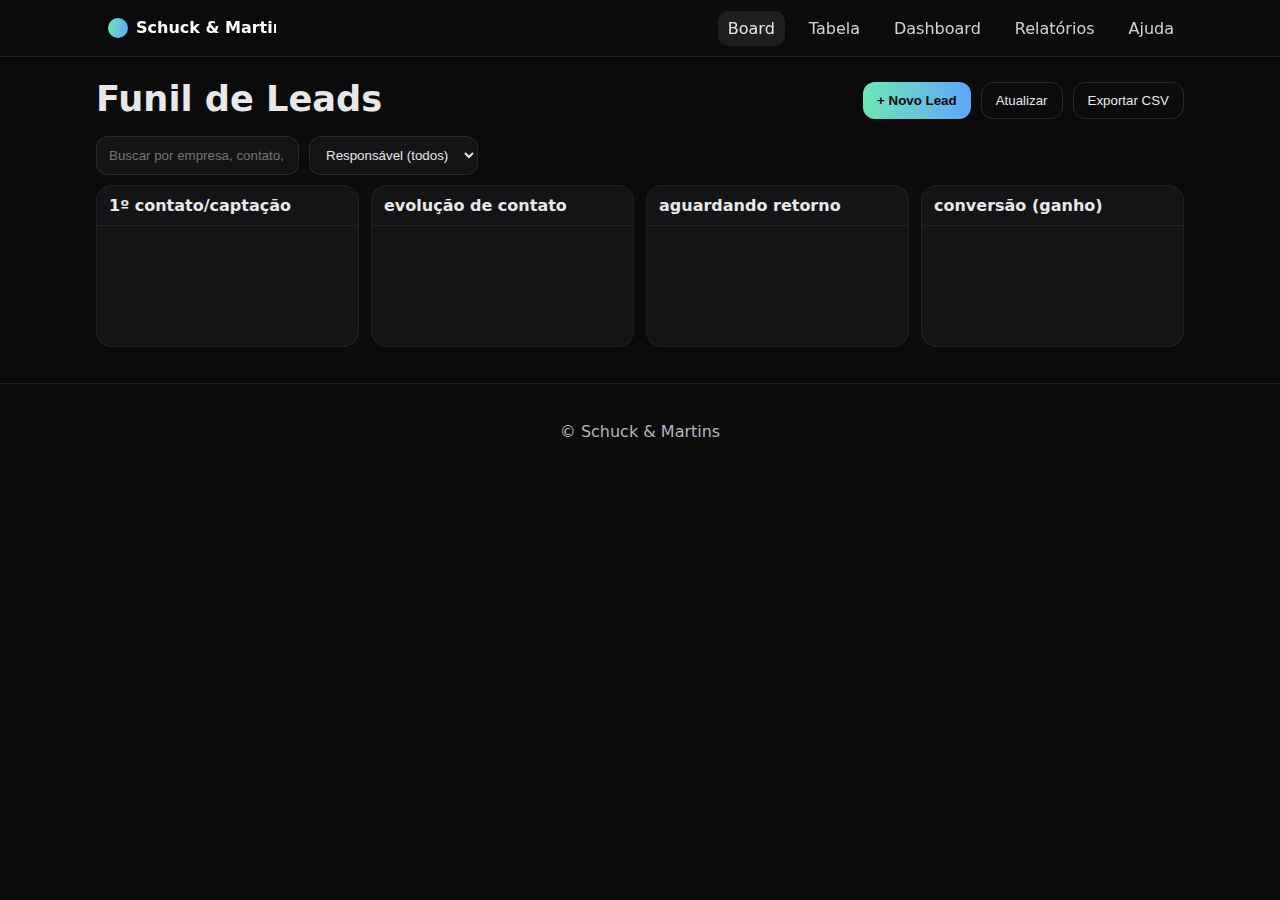
<file: index.html>
<!doctype html>
<html lang="pt-BR">
<head>
  <meta charset="utf-8">
  <meta name="viewport" content="width=device-width, initial-scale=1">
  <title>Schuck &amp; Martins • Board</title>
  <meta name="description" content="Board Kanban de leads com 4 status — mobile-first.">
  <link rel="icon" href="assets/favicon.svg">
  <link rel="stylesheet" href="styles.css">
</head>
<body>
  <header class="header">
    <div class="container head-inner">
      <a class="brand" href="index.html" aria-label="Schuck &amp; Martins">
  <svg width="180" height="44" viewBox="0 0 180 44" role="img" aria-label="Schuck &amp; Martins" xmlns="http://www.w3.org/2000/svg">
    <defs>
      <linearGradient id="smGrad" x1="0%" y1="0%" x2="100%" y2="0%">
        <stop offset="0%" stop-color="#6ee7b7"/>
        <stop offset="100%" stop-color="#60a5fa"/>
      </linearGradient>
    </defs>
    <circle cx="22" cy="22" r="10" fill="url(#smGrad)"/>
    <text x="40" y="27" font-family="Inter, system-ui, -apple-system, Segoe UI, Roboto, Arial, sans-serif"
          font-size="16" font-weight="700" fill="#ffffff">Schuck &amp; Martins</text>
  </svg>
</a>
      <button class="nav-toggle" aria-expanded="false" aria-controls="nav" aria-label="Abrir menu">☰</button>
      <nav id="nav" class="nav" hidden>
        <a class="active" href="index.html">Board</a>
        <a href="leads.html">Tabela</a>
        <a href="dashboard.html">Dashboard</a>
        <a href="reports.html">Relatórios</a>
        <a href="README.html">Ajuda</a>
      </nav>
    </div>
  </header>

  <main class="container">
    <section class="section">
      <div class="board-head">
        <h1>Funil de Leads</h1>
        <div class="actions">
          <button id="addLeadBtn" class="btn primary">+ Novo Lead</button>
          <button id="refreshBtn" class="btn">Atualizar</button>
          <button id="exportBtn" class="btn">Exportar CSV</button>
        </div>
      </div>

      <div id="filters" class="filters">
        <input id="searchInput" placeholder="Buscar por empresa, contato, email...">
        <select id="ownerFilter"><option value="">Responsável (todos)</option></select>
      </div>

      <div id="board" class="board">
        <div class="column" data-status="1º contato/captação">
          <div class="col-head">1º contato/captação</div>
          <div class="col-body" data-dropzone></div>
        </div>
        <div class="column" data-status="evolução de contato">
          <div class="col-head">evolução de contato</div>
          <div class="col-body" data-dropzone></div>
        </div>
        <div class="column" data-status="aguardando retorno">
          <div class="col-head">aguardando retorno</div>
          <div class="col-body" data-dropzone></div>
        </div>
        <div class="column" data-status="conversão (ganho)">
          <div class="col-head">conversão (ganho)</div>
          <div class="col-body" data-dropzone></div>
        </div>
      </div>
    </section>
  </main>

  <!-- Modal -->
  <dialog id="leadModal">
    <form method="dialog" id="leadForm" class="form">
      <h2 id="modalTitle">Novo Lead</h2>
      <input type="hidden" name="id" id="id">
      <div class="grid">
        <label>Status
          <select name="status" id="status" required>
            <option value="1º contato/captação">1º contato/captação</option>
            <option value="evolução de contato">evolução de contato</option>
            <option value="aguardando retorno">aguardando retorno</option>
            <option value="conversão (ganho)">conversão (ganho)</option>
          </select>
        </label>
        <label>Empresa/Cliente<input name="empresa" id="empresa" required></label>
        <label>Contato (nome)<input name="contato" id="contato"></label>
        <label>Telefone<input name="telefone" id="telefone"></label>
        <label>Email<input type="email" name="email" id="email"></label>
        <label>Origem do lead<input name="origem" id="origem"></label>
        <label>Data do 1º contato<input type="date" name="data_primeiro_contato" id="data_primeiro_contato"></label>
        <label>Data última interação<input type="date" name="data_ultima_interacao" id="data_ultima_interacao"></label>
        <label>Próxima ação (data)<input type="date" name="proxima_acao" id="proxima_acao"></label>
        <label>Responsável<input name="responsavel" id="responsavel"></label>
        <label>Valor estimado<input type="number" step="0.01" name="valor_estimado" id="valor_estimado"></label>
        <label class="textarea">Observações<textarea name="observacoes" id="observacoes" rows="3"></textarea></label>
      </div>
      <div class="modal-actions">
        <button class="btn primary" value="save">Salvar</button>
        <button class="btn" value="cancel">Cancelar</button>
      </div>
      <p id="modalMsg" class="note"></p>
    </form>
  </dialog>

  <footer class="footer">
    <div class="container"><p>© <span id=\"year\"></span> Schuck &amp; Martins</p></div>
  </footer>

  <script src="config.js"></script>
  <script src="utils.js"></script>
  <script src="api.js"></script>
  <script src="board.js"></script>
  <script src="main.js"></script>
</body>
</html>
</file>
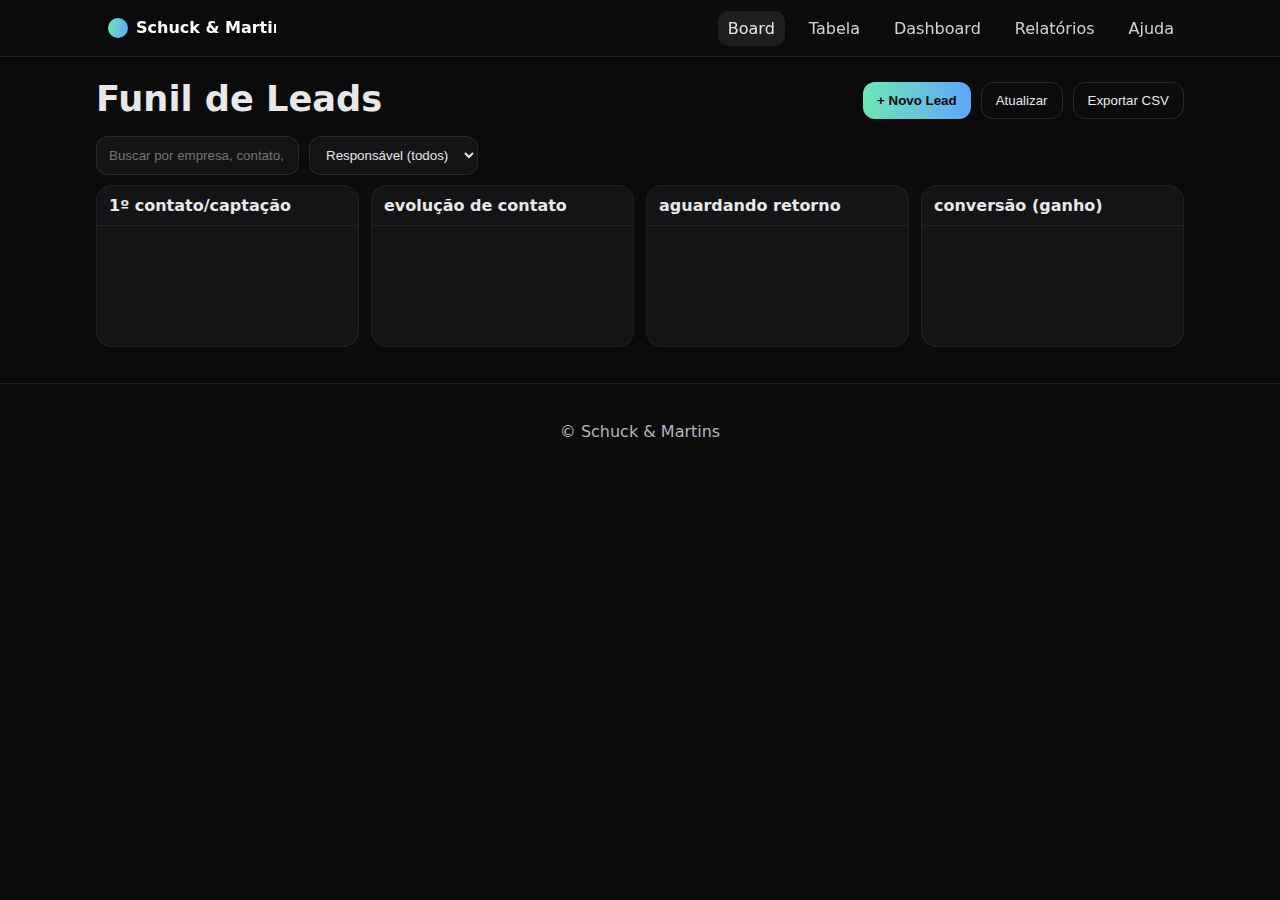
<file: leadsite-schuck-dark-inline/index.html>
<!doctype html>
<html lang="pt-BR">
<head>
  <meta charset="utf-8">
  <meta name="viewport" content="width=device-width, initial-scale=1">
  <title>Schuck &amp; Martins • Board</title>
  <meta name="description" content="Board Kanban de leads com 4 status — mobile-first.">
  <link rel="icon" href="assets/favicon.svg">
  <link rel="stylesheet" href="styles.css">
</head>
<body>
  <header class="header">
    <div class="container head-inner">
      <a class="brand" href="index.html" aria-label="Schuck &amp; Martins">
  <svg width="180" height="44" viewBox="0 0 180 44" role="img" aria-label="Schuck &amp; Martins" xmlns="http://www.w3.org/2000/svg">
    <defs>
      <linearGradient id="smGrad" x1="0%" y1="0%" x2="100%" y2="0%">
        <stop offset="0%" stop-color="#6ee7b7"/>
        <stop offset="100%" stop-color="#60a5fa"/>
      </linearGradient>
    </defs>
    <circle cx="22" cy="22" r="10" fill="url(#smGrad)"/>
    <text x="40" y="27" font-family="Inter, system-ui, -apple-system, Segoe UI, Roboto, Arial, sans-serif"
          font-size="16" font-weight="700" fill="#ffffff">Schuck &amp; Martins</text>
  </svg>
</a>
      <button class="nav-toggle" aria-expanded="false" aria-controls="nav" aria-label="Abrir menu">☰</button>
      <nav id="nav" class="nav" hidden>
        <a class="active" href="index.html">Board</a>
        <a href="leads.html">Tabela</a>
        <a href="dashboard.html">Dashboard</a>
        <a href="reports.html">Relatórios</a>
        <a href="README.html">Ajuda</a>
      </nav>
    </div>
  </header>

  <main class="container">
    <section class="section">
      <div class="board-head">
        <h1>Funil de Leads</h1>
        <div class="actions">
          <button id="addLeadBtn" class="btn primary">+ Novo Lead</button>
          <button id="refreshBtn" class="btn">Atualizar</button>
          <button id="exportBtn" class="btn">Exportar CSV</button>
        </div>
      </div>

      <div id="filters" class="filters">
        <input id="searchInput" placeholder="Buscar por empresa, contato, email...">
        <select id="ownerFilter"><option value="">Responsável (todos)</option></select>
      </div>

      <div id="board" class="board">
        <div class="column" data-status="1º contato/captação">
          <div class="col-head">1º contato/captação</div>
          <div class="col-body" data-dropzone></div>
        </div>
        <div class="column" data-status="evolução de contato">
          <div class="col-head">evolução de contato</div>
          <div class="col-body" data-dropzone></div>
        </div>
        <div class="column" data-status="aguardando retorno">
          <div class="col-head">aguardando retorno</div>
          <div class="col-body" data-dropzone></div>
        </div>
        <div class="column" data-status="conversão (ganho)">
          <div class="col-head">conversão (ganho)</div>
          <div class="col-body" data-dropzone></div>
        </div>
      </div>
    </section>
  </main>

  <!-- Modal -->
  <dialog id="leadModal">
    <form method="dialog" id="leadForm" class="form">
      <h2 id="modalTitle">Novo Lead</h2>
      <input type="hidden" name="id" id="id">
      <div class="grid">
        <label>Status
          <select name="status" id="status" required>
            <option value="1º contato/captação">1º contato/captação</option>
            <option value="evolução de contato">evolução de contato</option>
            <option value="aguardando retorno">aguardando retorno</option>
            <option value="conversão (ganho)">conversão (ganho)</option>
          </select>
        </label>
        <label>Empresa/Cliente<input name="empresa" id="empresa" required></label>
        <label>Contato (nome)<input name="contato" id="contato"></label>
        <label>Telefone<input name="telefone" id="telefone"></label>
        <label>Email<input type="email" name="email" id="email"></label>
        <label>Origem do lead<input name="origem" id="origem"></label>
        <label>Data do 1º contato<input type="date" name="data_primeiro_contato" id="data_primeiro_contato"></label>
        <label>Data última interação<input type="date" name="data_ultima_interacao" id="data_ultima_interacao"></label>
        <label>Próxima ação (data)<input type="date" name="proxima_acao" id="proxima_acao"></label>
        <label>Responsável<input name="responsavel" id="responsavel"></label>
        <label>Valor estimado<input type="number" step="0.01" name="valor_estimado" id="valor_estimado"></label>
        <label class="textarea">Observações<textarea name="observacoes" id="observacoes" rows="3"></textarea></label>
      </div>
      <div class="modal-actions">
        <button class="btn primary" value="save">Salvar</button>
        <button class="btn" value="cancel">Cancelar</button>
      </div>
      <p id="modalMsg" class="note"></p>
    </form>
  </dialog>

  <footer class="footer">
    <div class="container"><p>© <span id=\"year\"></span> Schuck &amp; Martins</p></div>
  </footer>

  <script src="config.example.js"></script>
  <script src="utils.js"></script>
  <script src="api.js"></script>
  <script src="board.js"></script>
  <script src="main.js"></script>
</body>
</html>
</file>
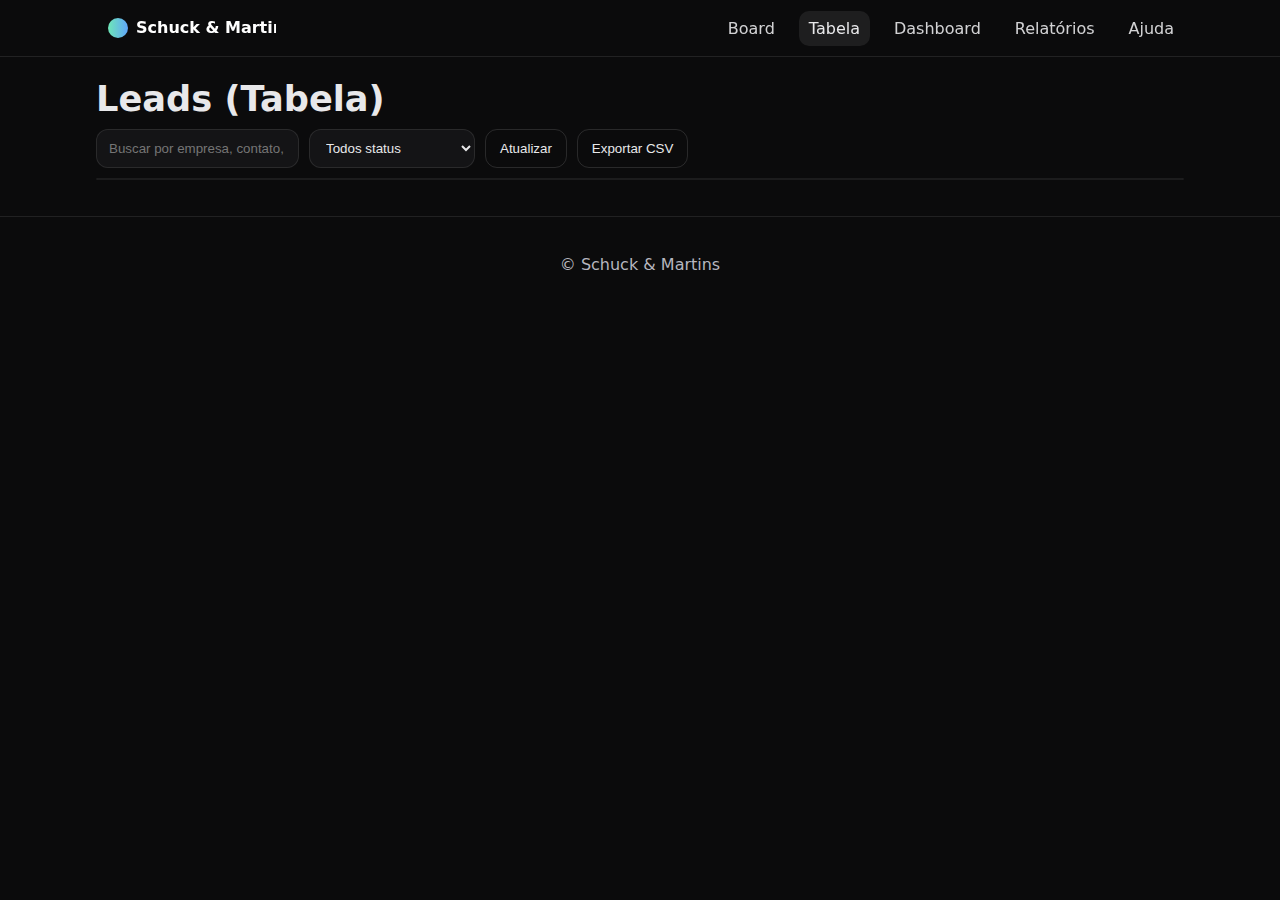
<file: leads.html>
<!doctype html>
<html lang="pt-BR">
<head>
  <meta charset="utf-8">
  <meta name="viewport" content="width=device-width, initial-scale=1">
  <title>Schuck &amp; Martins • Tabela</title>
  <link rel="icon" href="assets/favicon.svg">
  <link rel="stylesheet" href="styles.css">
</head>
<body>
  <header class="header">
    <div class="container head-inner">
      <a class="brand" href="index.html" aria-label="Schuck &amp; Martins">
  <svg width="180" height="44" viewBox="0 0 180 44" role="img" aria-label="Schuck &amp; Martins" xmlns="http://www.w3.org/2000/svg">
    <defs>
      <linearGradient id="smGrad" x1="0%" y1="0%" x2="100%" y2="0%">
        <stop offset="0%" stop-color="#6ee7b7"/>
        <stop offset="100%" stop-color="#60a5fa"/>
      </linearGradient>
    </defs>
    <circle cx="22" cy="22" r="10" fill="url(#smGrad)"/>
    <text x="40" y="27" font-family="Inter, system-ui, -apple-system, Segoe UI, Roboto, Arial, sans-serif"
          font-size="16" font-weight="700" fill="#ffffff">Schuck &amp; Martins</text>
  </svg>
</a>
      <button class="nav-toggle" aria-expanded="false" aria-controls="nav" aria-label="Abrir menu">☰</button>
      <nav id="nav" class="nav" hidden>
        <a href="index.html">Board</a>
        <a class="active" href="leads.html">Tabela</a>
        <a href="dashboard.html">Dashboard</a>
        <a href="reports.html">Relatórios</a>
        <a href="README.html">Ajuda</a>
      </nav>
    </div>
  </header>

  <main class="container">
    <section class="section">
      <h1>Leads (Tabela)</h1>
      <div class="filters">
        <input id="searchInput" placeholder="Buscar por empresa, contato, email...">
        <select id="statusFilter">
          <option value="">Todos status</option>
          <option>1º contato/captação</option>
          <option>evolução de contato</option>
          <option>aguardando retorno</option>
          <option>conversão (ganho)</option>
        </select>
        <button id="refreshBtn" class="btn">Atualizar</button>
        <button id="exportBtn" class="btn">Exportar CSV</button>
      </div>
      <div class="table-wrap">
        <table id="leadsTable" class="table">
          <thead></thead>
          <tbody></tbody>
        </table>
      </div>
    </section>
  </main>

  <footer class="footer">
    <div class="container"><p>© <span id=\"year\"></span> Schuck &amp; Martins</p></div>
  </footer>

  <script src="config.js"></script>
  <script src="utils.js"></script>
  <script src="api.js"></script>
  <script src="table.js"></script>
  <script src="main.js"></script>
</body>
</html>
</file>
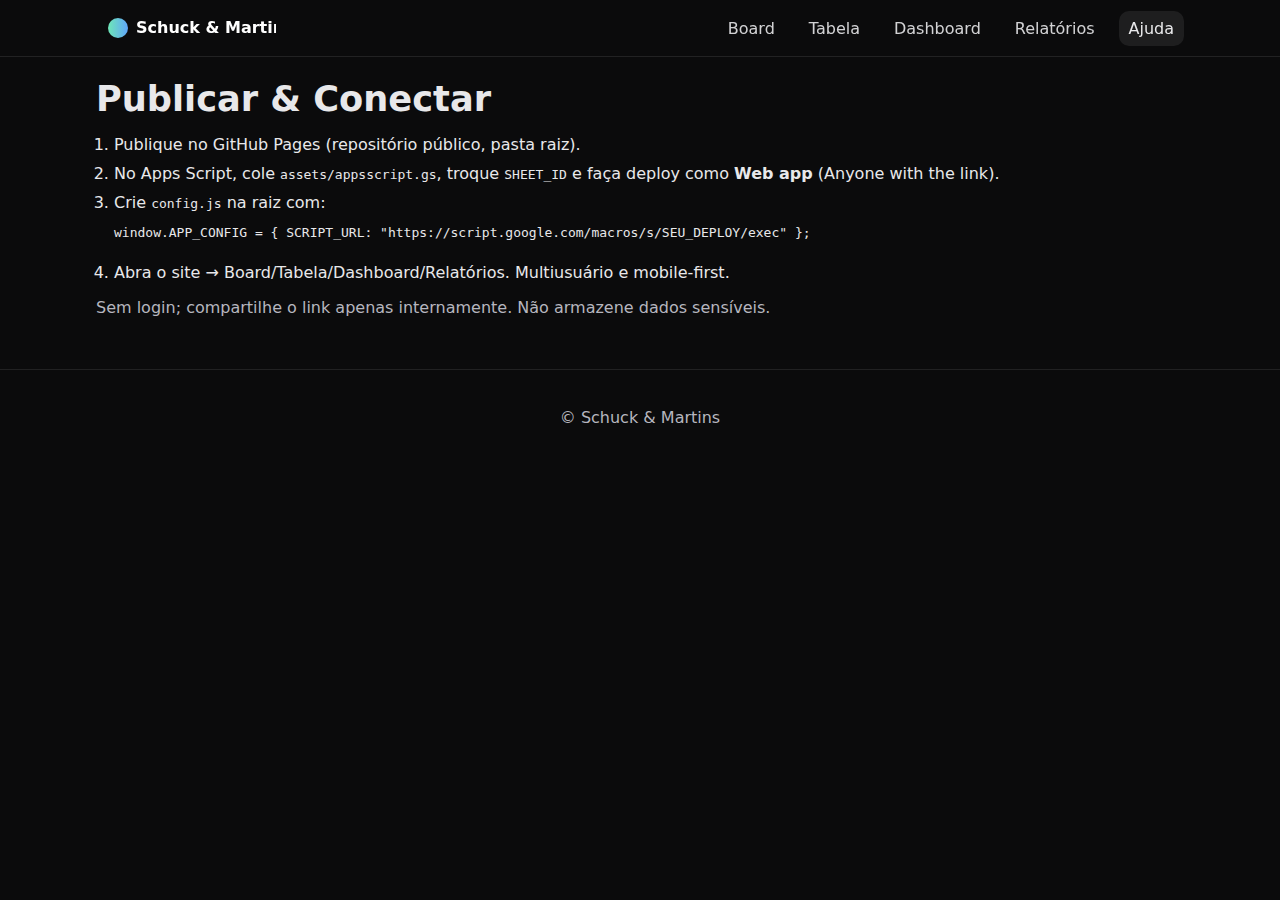
<file: README.html>
<!doctype html>
<html lang="pt-BR">
<head>
  <meta charset="utf-8">
  <meta name="viewport" content="width=device-width, initial-scale=1">
  <title>Ajuda</title>
  <link rel="stylesheet" href="styles.css">
</head>
<body>
  <header class="header">
    <div class="container head-inner">
      <a class="brand" href="index.html" aria-label="Schuck &amp; Martins">
  <svg width="180" height="44" viewBox="0 0 180 44" role="img" aria-label="Schuck &amp; Martins" xmlns="http://www.w3.org/2000/svg">
    <defs>
      <linearGradient id="smGrad" x1="0%" y1="0%" x2="100%" y2="0%">
        <stop offset="0%" stop-color="#6ee7b7"/>
        <stop offset="100%" stop-color="#60a5fa"/>
      </linearGradient>
    </defs>
    <circle cx="22" cy="22" r="10" fill="url(#smGrad)"/>
    <text x="40" y="27" font-family="Inter, system-ui, -apple-system, Segoe UI, Roboto, Arial, sans-serif"
          font-size="16" font-weight="700" fill="#ffffff">Schuck &amp; Martins</text>
  </svg>
</a>
      <button class="nav-toggle" aria-expanded="false" aria-controls="nav" aria-label="Abrir menu">☰</button>
      <nav id="nav" class="nav" hidden>
        <a href="index.html">Board</a>
        <a href="leads.html">Tabela</a>
        <a href="dashboard.html">Dashboard</a>
        <a href="reports.html">Relatórios</a>
        <a class="active" href="README.html">Ajuda</a>
      </nav>
    </div>
  </header>
  <main class="container">
    <section class="section">
      <h1>Publicar & Conectar</h1>
      <ol class="steps" style="display:grid;gap:10px;padding-left:18px">
        <li>Publique no GitHub Pages (repositório público, pasta raiz).</li>
        <li>No Apps Script, cole <code>assets/appsscript.gs</code>, troque <code>SHEET_ID</code> e faça deploy como <strong>Web app</strong> (Anyone with the link).</li>
        <li>Crie <code>config.js</code> na raiz com:
<pre><code>window.APP_CONFIG = { SCRIPT_URL: "https://script.google.com/macros/s/SEU_DEPLOY/exec" };</code></pre></li>
        <li>Abra o site → Board/Tabela/Dashboard/Relatórios. Multiusuário e mobile-first.</li>
      </ol>
      <p class="note">Sem login; compartilhe o link apenas internamente. Não armazene dados sensíveis.</p>
    </section>
  </main>
  <footer class="footer">
    <div class="container"><p>© <span id=\"year\"></span> Schuck &amp; Martins</p></div>
  </footer>
  <script src="main.js"></script>
</body>
</html>
</file>
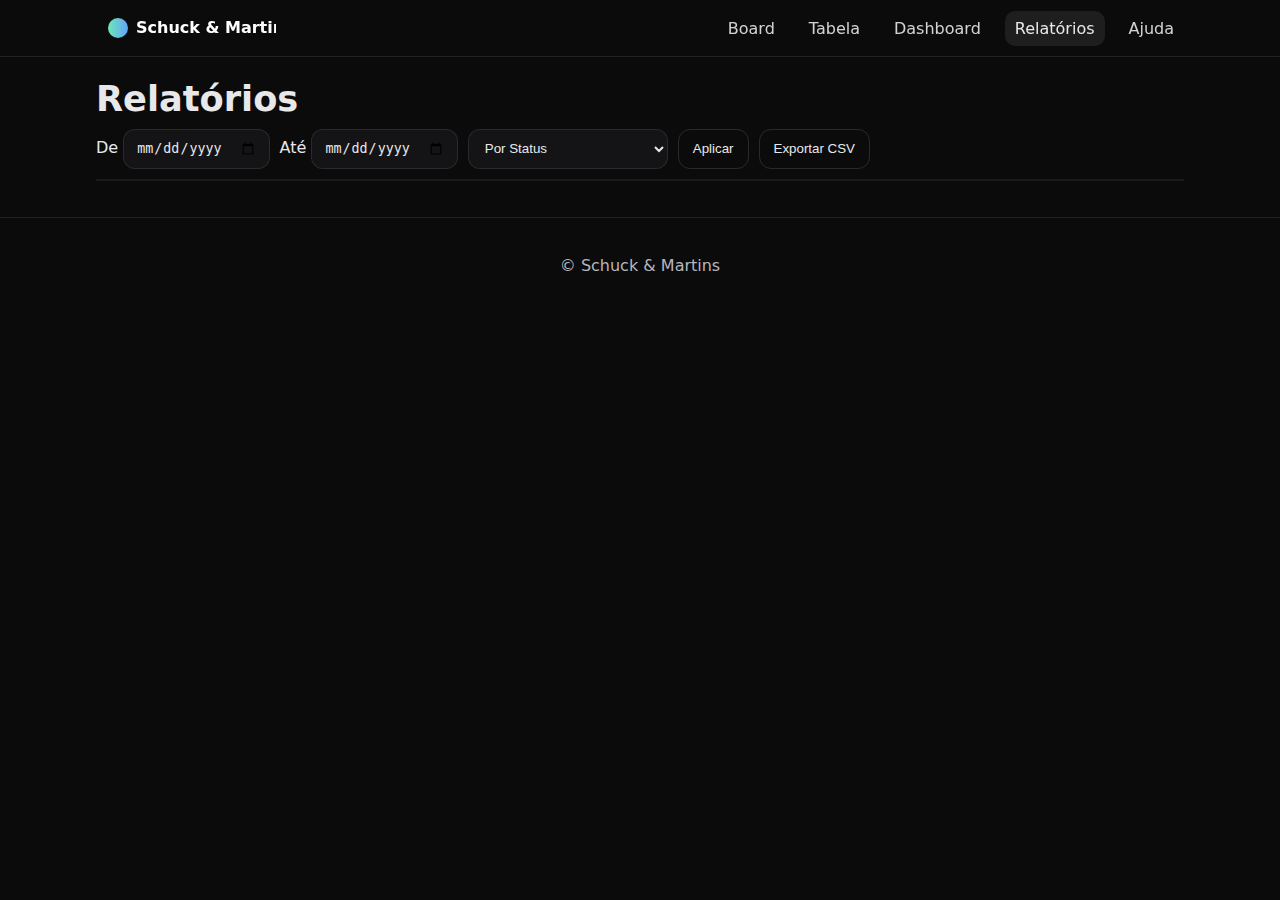
<file: reports.html>
<!doctype html>
<html lang="pt-BR">
<head>
  <meta charset="utf-8">
  <meta name="viewport" content="width=device-width, initial-scale=1">
  <title>Schuck &amp; Martins • Relatórios</title>
  <link rel="icon" href="assets/favicon.svg">
  <link rel="stylesheet" href="styles.css">
</head>
<body>
  <header class="header">
    <div class="container head-inner">
      <a class="brand" href="index.html" aria-label="Schuck &amp; Martins">
  <svg width="180" height="44" viewBox="0 0 180 44" role="img" aria-label="Schuck &amp; Martins" xmlns="http://www.w3.org/2000/svg">
    <defs>
      <linearGradient id="smGrad" x1="0%" y1="0%" x2="100%" y2="0%">
        <stop offset="0%" stop-color="#6ee7b7"/>
        <stop offset="100%" stop-color="#60a5fa"/>
      </linearGradient>
    </defs>
    <circle cx="22" cy="22" r="10" fill="url(#smGrad)"/>
    <text x="40" y="27" font-family="Inter, system-ui, -apple-system, Segoe UI, Roboto, Arial, sans-serif"
          font-size="16" font-weight="700" fill="#ffffff">Schuck &amp; Martins</text>
  </svg>
</a>
      <button class="nav-toggle" aria-expanded="false" aria-controls="nav" aria-label="Abrir menu">☰</button>
      <nav id="nav" class="nav" hidden>
        <a href="index.html">Board</a>
        <a href="leads.html">Tabela</a>
        <a href="dashboard.html">Dashboard</a>
        <a class="active" href="reports.html">Relatórios</a>
        <a href="README.html">Ajuda</a>
      </nav>
    </div>
  </header>

  <main class="container">
    <section class="section">
      <h1>Relatórios</h1>
      <div class="filters">
        <label>De <input type="date" id="fromDate"></label>
        <label>Até <input type="date" id="toDate"></label>
        <select id="groupBy">
          <option value="Status">Por Status</option>
          <option value="Responsável">Por Responsável</option>
          <option value="Origem do lead">Por Origem</option>
          <option value="mes">Por Mês (Data 1º contato)</option>
        </select>
        <button id="applyBtn" class="btn">Aplicar</button>
        <button id="exportBtn" class="btn">Exportar CSV</button>
      </div>
      <div class="table-wrap">
        <table class="table" id="reportTable">
          <thead></thead>
          <tbody></tbody>
        </table>
      </div>
    </section>
  </main>

  <footer class="footer">
    <div class="container"><p>© <span id=\"year\"></span> Schuck &amp; Martins</p></div>
  </footer>

  <script src="config.js"></script>
  <script src="utils.js"></script>
  <script src="api.js"></script>
  <script src="reports.js"></script>
  <script src="main.js"></script>
</body>
</html>
</file>
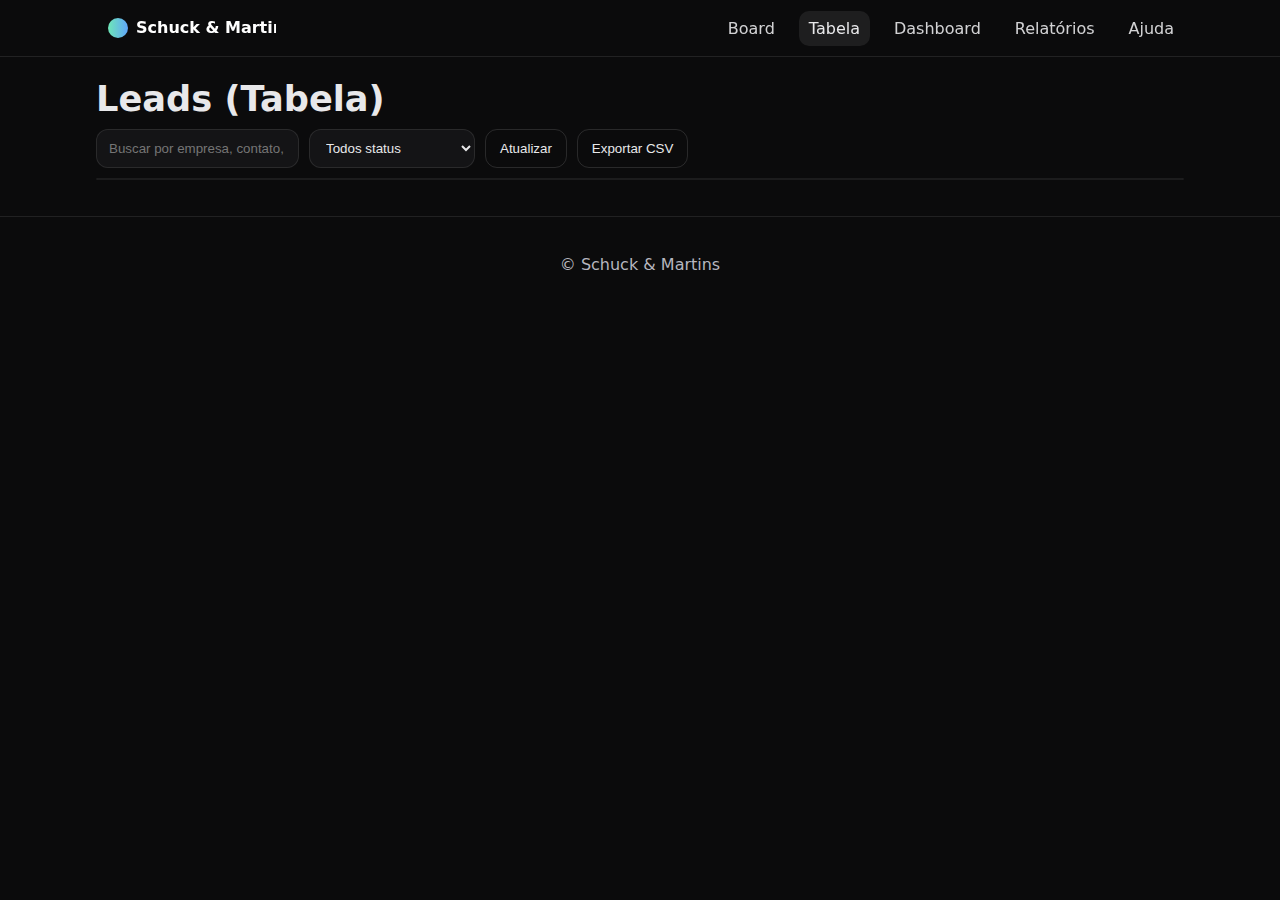
<file: leadsite-schuck-dark-inline/leads.html>
<!doctype html>
<html lang="pt-BR">
<head>
  <meta charset="utf-8">
  <meta name="viewport" content="width=device-width, initial-scale=1">
  <title>Schuck &amp; Martins • Tabela</title>
  <link rel="icon" href="assets/favicon.svg">
  <link rel="stylesheet" href="styles.css">
</head>
<body>
  <header class="header">
    <div class="container head-inner">
      <a class="brand" href="index.html" aria-label="Schuck &amp; Martins">
  <svg width="180" height="44" viewBox="0 0 180 44" role="img" aria-label="Schuck &amp; Martins" xmlns="http://www.w3.org/2000/svg">
    <defs>
      <linearGradient id="smGrad" x1="0%" y1="0%" x2="100%" y2="0%">
        <stop offset="0%" stop-color="#6ee7b7"/>
        <stop offset="100%" stop-color="#60a5fa"/>
      </linearGradient>
    </defs>
    <circle cx="22" cy="22" r="10" fill="url(#smGrad)"/>
    <text x="40" y="27" font-family="Inter, system-ui, -apple-system, Segoe UI, Roboto, Arial, sans-serif"
          font-size="16" font-weight="700" fill="#ffffff">Schuck &amp; Martins</text>
  </svg>
</a>
      <button class="nav-toggle" aria-expanded="false" aria-controls="nav" aria-label="Abrir menu">☰</button>
      <nav id="nav" class="nav" hidden>
        <a href="index.html">Board</a>
        <a class="active" href="leads.html">Tabela</a>
        <a href="dashboard.html">Dashboard</a>
        <a href="reports.html">Relatórios</a>
        <a href="README.html">Ajuda</a>
      </nav>
    </div>
  </header>

  <main class="container">
    <section class="section">
      <h1>Leads (Tabela)</h1>
      <div class="filters">
        <input id="searchInput" placeholder="Buscar por empresa, contato, email...">
        <select id="statusFilter">
          <option value="">Todos status</option>
          <option>1º contato/captação</option>
          <option>evolução de contato</option>
          <option>aguardando retorno</option>
          <option>conversão (ganho)</option>
        </select>
        <button id="refreshBtn" class="btn">Atualizar</button>
        <button id="exportBtn" class="btn">Exportar CSV</button>
      </div>
      <div class="table-wrap">
        <table id="leadsTable" class="table">
          <thead></thead>
          <tbody></tbody>
        </table>
      </div>
    </section>
  </main>

  <footer class="footer">
    <div class="container"><p>© <span id=\"year\"></span> Schuck &amp; Martins</p></div>
  </footer>

  <script src="config.example.js"></script>
  <script src="utils.js"></script>
  <script src="api.js"></script>
  <script src="table.js"></script>
  <script src="main.js"></script>
</body>
</html>
</file>
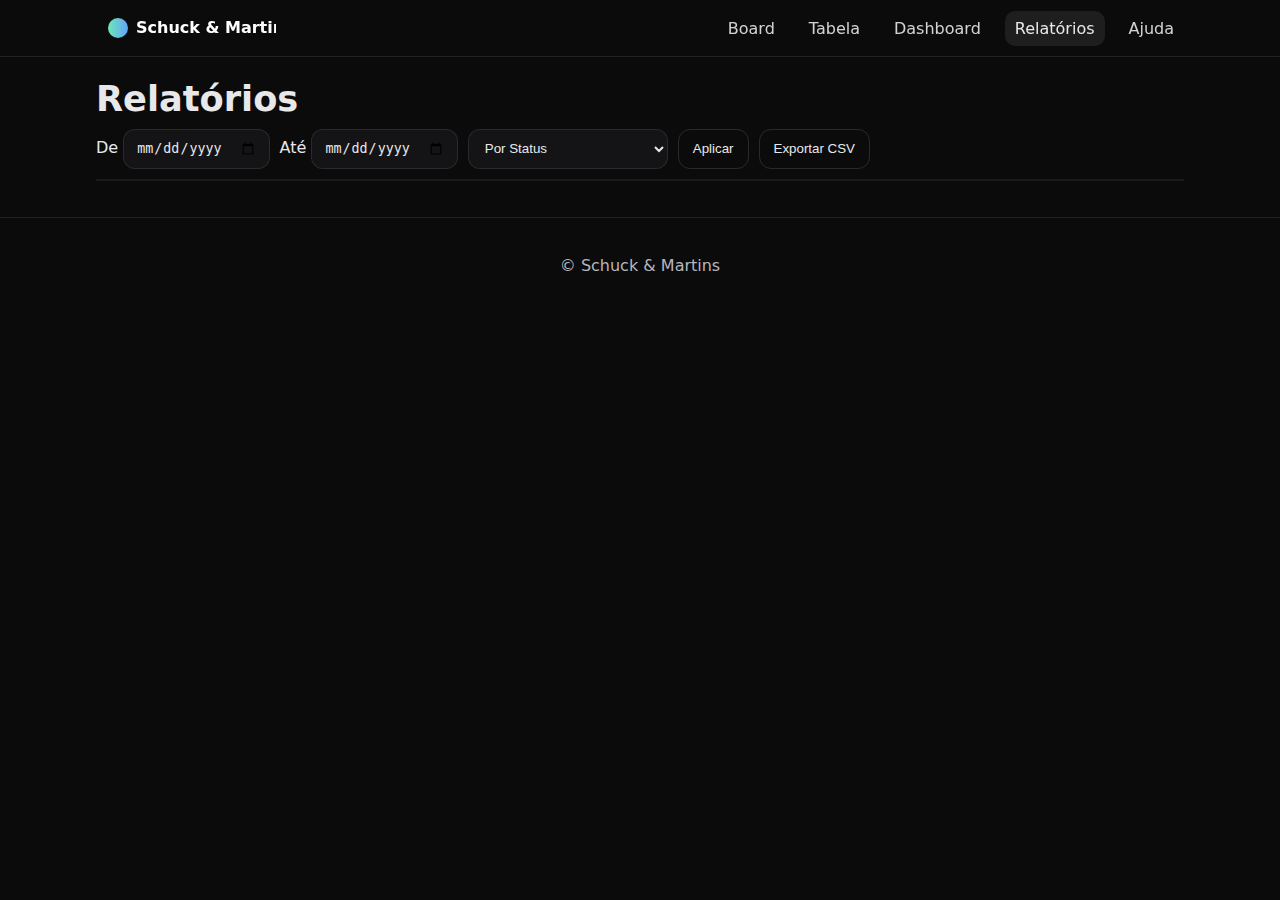
<file: leadsite-schuck-dark-inline/reports.html>
<!doctype html>
<html lang="pt-BR">
<head>
  <meta charset="utf-8">
  <meta name="viewport" content="width=device-width, initial-scale=1">
  <title>Schuck &amp; Martins • Relatórios</title>
  <link rel="icon" href="assets/favicon.svg">
  <link rel="stylesheet" href="styles.css">
</head>
<body>
  <header class="header">
    <div class="container head-inner">
      <a class="brand" href="index.html" aria-label="Schuck &amp; Martins">
  <svg width="180" height="44" viewBox="0 0 180 44" role="img" aria-label="Schuck &amp; Martins" xmlns="http://www.w3.org/2000/svg">
    <defs>
      <linearGradient id="smGrad" x1="0%" y1="0%" x2="100%" y2="0%">
        <stop offset="0%" stop-color="#6ee7b7"/>
        <stop offset="100%" stop-color="#60a5fa"/>
      </linearGradient>
    </defs>
    <circle cx="22" cy="22" r="10" fill="url(#smGrad)"/>
    <text x="40" y="27" font-family="Inter, system-ui, -apple-system, Segoe UI, Roboto, Arial, sans-serif"
          font-size="16" font-weight="700" fill="#ffffff">Schuck &amp; Martins</text>
  </svg>
</a>
      <button class="nav-toggle" aria-expanded="false" aria-controls="nav" aria-label="Abrir menu">☰</button>
      <nav id="nav" class="nav" hidden>
        <a href="index.html">Board</a>
        <a href="leads.html">Tabela</a>
        <a href="dashboard.html">Dashboard</a>
        <a class="active" href="reports.html">Relatórios</a>
        <a href="README.html">Ajuda</a>
      </nav>
    </div>
  </header>

  <main class="container">
    <section class="section">
      <h1>Relatórios</h1>
      <div class="filters">
        <label>De <input type="date" id="fromDate"></label>
        <label>Até <input type="date" id="toDate"></label>
        <select id="groupBy">
          <option value="Status">Por Status</option>
          <option value="Responsável">Por Responsável</option>
          <option value="Origem do lead">Por Origem</option>
          <option value="mes">Por Mês (Data 1º contato)</option>
        </select>
        <button id="applyBtn" class="btn">Aplicar</button>
        <button id="exportBtn" class="btn">Exportar CSV</button>
      </div>
      <div class="table-wrap">
        <table class="table" id="reportTable">
          <thead></thead>
          <tbody></tbody>
        </table>
      </div>
    </section>
  </main>

  <footer class="footer">
    <div class="container"><p>© <span id=\"year\"></span> Schuck &amp; Martins</p></div>
  </footer>

  <script src="config.example.js"></script>
  <script src="utils.js"></script>
  <script src="api.js"></script>
  <script src="reports.js"></script>
  <script src="main.js"></script>
</body>
</html>
</file>
<file: styles.css>
:root{
  --bg:#0b0b0c; --card:#141416; --text:#e8e8ea; --muted:#b6b6bf;
  --brand:#6ee7b7; --accent:#60a5fa; --ring:#3b82f6;
  --radius:16px; --container:1120px;
}
*{box-sizing:border-box}
html,body{margin:0;background:var(--bg);color:var(--text);font-family:Inter,system-ui,-apple-system,Segoe UI,Roboto,Arial,sans-serif}
img{max-width:100%;display:block}
.container{width:100%;max-width:var(--container);margin-inline:auto;padding:0 16px}

.header{position:sticky;top:0;background:#0b0b0ccc;border-bottom:1px solid #ffffff18;backdrop-filter:blur(6px);z-index:10}
.head-inner{display:flex;align-items:center;justify-content:space-between;height:56px}
.brand{display:inline-flex;gap:10px;align-items:center;color:var(--text);text-decoration:none}
.brand span{font-weight:700}
.nav-toggle{background:transparent;border:1px solid #ffffff20;color:var(--text);padding:8px 10px;border-radius:10px}
.nav{display:flex;flex-direction:column;gap:8px;padding:10px 0}
.nav a{color:var(--text);text-decoration:none;padding:8px 10px;border-radius:10px;opacity:.9}
.nav a.active, .nav a:hover{opacity:1;background:#ffffff14}

.section{padding:18px 0}
h1{font-size:clamp(1.4rem,4.5vw,2.2rem);margin:.2rem 0 .4rem}
h2{font-size:clamp(1.2rem,3.6vw,1.6rem);margin:.2rem 0 .5rem}

.board-head{display:flex;flex-wrap:wrap;align-items:center;justify-content:space-between;gap:10px}
.actions{display:flex;gap:10px;flex-wrap:wrap}
.btn{background:transparent;border:1px solid #ffffff20;padding:10px 14px;border-radius:12px;color:var(--text);text-decoration:none;cursor:pointer}
.btn.primary{background:linear-gradient(90deg,var(--brand),var(--accent));color:#0b0b0c;border:none;font-weight:700}

.filters{display:flex;gap:10px;flex-wrap:wrap;margin:10px 0}
.filters input,.filters select{background:var(--card);border:1px solid #ffffff18;color:var(--text);padding:10px 12px;border-radius:12px}

.board{display:grid;grid-template-columns:1fr;gap:12px}
.column{background:var(--card);border:1px solid #ffffff10;border-radius:16px;overflow:hidden}
.col-head{padding:10px 12px;font-weight:700;border-bottom:1px solid #ffffff10}
.col-body{min-height:120px;display:grid;gap:10px;padding:10px}

.card{background:#0f0f11;border:1px solid #ffffff12;border-radius:14px;padding:10px;display:grid;gap:6px}
.card .title{font-weight:700}
.badges{display:flex;gap:6px;flex-wrap:wrap}
.badge{font-size:.75rem;background:#ffffff12;border:1px solid #ffffff16;border-radius:999px;padding:2px 8px;color:#d9d9e3}
.card .meta{color:#b6b6bf;font-size:.85rem}
.card .ops{display:flex;gap:6px;margin-top:6px;flex-wrap:wrap}
.card .ops .btn{padding:6px 10px;border-radius:10px}
.card .select-status{background:var(--card);border:1px solid #ffffff18;color:var(--text);padding:6px 8px;border-radius:10px}

.table-wrap{overflow:auto;border:1px solid #ffffff12;border-radius:12px}
.table{width:100%;border-collapse:collapse;min-width:900px}
.table th,.table td{padding:10px;border-bottom:1px solid #ffffff10;text-align:left}
.table tr:hover td{background:#ffffff08}

.form .grid{display:grid;grid-template-columns:1fr;gap:10px}
.form label{display:grid;gap:6px}
.form input,.form select,.form textarea{background:var(--card);border:1px solid #ffffff18;color:var(--text);padding:10px 12px;border-radius:12px}
.form .textarea{grid-column:1/-1}
.modal-actions{display:flex;gap:8px;margin-top:10px;flex-wrap:wrap}
.note{color:var(--muted)}

.kpis{display:grid;grid-template-columns:1fr;gap:10px}
.kpi{background:var(--card);border:1px solid #ffffff12;border-radius:16px;padding:14px;display:grid;gap:4px}
.kpi .title{color:var(--muted);font-size:.9rem}
.kpi .value{font-size:1.6rem;font-weight:800}

.chart-card{background:var(--card);border:1px solid #ffffff12;border-radius:16px;padding:14px}

.footer{border-top:1px solid #ffffff18;padding:22px 0;margin-top:18px;color:var(--muted);text-align:center}

@media (min-width: 768px){
  .nav{flex-direction:row;gap:14px;padding:0}
  .nav-toggle{display:none}
  .nav[hidden]{display:flex !important}
  .board{grid-template-columns:repeat(4,minmax(0,1fr))}
  .form .grid{grid-template-columns:repeat(2,minmax(0,1fr))}
  .form .textarea{grid-column:1/-1}
  .kpis{grid-template-columns:repeat(4,minmax(0,1fr))}
}
</file>
<file: leadsite-schuck-dark-inline/styles.css>
:root{
  --bg:#0b0b0c; --card:#141416; --text:#e8e8ea; --muted:#b6b6bf;
  --brand:#6ee7b7; --accent:#60a5fa; --ring:#3b82f6;
  --radius:16px; --container:1120px;
}
*{box-sizing:border-box}
html,body{margin:0;background:var(--bg);color:var(--text);font-family:Inter,system-ui,-apple-system,Segoe UI,Roboto,Arial,sans-serif}
img{max-width:100%;display:block}
.container{width:100%;max-width:var(--container);margin-inline:auto;padding:0 16px}

.header{position:sticky;top:0;background:#0b0b0ccc;border-bottom:1px solid #ffffff18;backdrop-filter:blur(6px);z-index:10}
.head-inner{display:flex;align-items:center;justify-content:space-between;height:56px}
.brand{display:inline-flex;gap:10px;align-items:center;color:var(--text);text-decoration:none}
.brand span{font-weight:700}
.nav-toggle{background:transparent;border:1px solid #ffffff20;color:var(--text);padding:8px 10px;border-radius:10px}
.nav{display:flex;flex-direction:column;gap:8px;padding:10px 0}
.nav a{color:var(--text);text-decoration:none;padding:8px 10px;border-radius:10px;opacity:.9}
.nav a.active, .nav a:hover{opacity:1;background:#ffffff14}

.section{padding:18px 0}
h1{font-size:clamp(1.4rem,4.5vw,2.2rem);margin:.2rem 0 .4rem}
h2{font-size:clamp(1.2rem,3.6vw,1.6rem);margin:.2rem 0 .5rem}

.board-head{display:flex;flex-wrap:wrap;align-items:center;justify-content:space-between;gap:10px}
.actions{display:flex;gap:10px;flex-wrap:wrap}
.btn{background:transparent;border:1px solid #ffffff20;padding:10px 14px;border-radius:12px;color:var(--text);text-decoration:none;cursor:pointer}
.btn.primary{background:linear-gradient(90deg,var(--brand),var(--accent));color:#0b0b0c;border:none;font-weight:700}

.filters{display:flex;gap:10px;flex-wrap:wrap;margin:10px 0}
.filters input,.filters select{background:var(--card);border:1px solid #ffffff18;color:var(--text);padding:10px 12px;border-radius:12px}

.board{display:grid;grid-template-columns:1fr;gap:12px}
.column{background:var(--card);border:1px solid #ffffff10;border-radius:16px;overflow:hidden}
.col-head{padding:10px 12px;font-weight:700;border-bottom:1px solid #ffffff10}
.col-body{min-height:120px;display:grid;gap:10px;padding:10px}

.card{background:#0f0f11;border:1px solid #ffffff12;border-radius:14px;padding:10px;display:grid;gap:6px}
.card .title{font-weight:700}
.badges{display:flex;gap:6px;flex-wrap:wrap}
.badge{font-size:.75rem;background:#ffffff12;border:1px solid #ffffff16;border-radius:999px;padding:2px 8px;color:#d9d9e3}
.card .meta{color:#b6b6bf;font-size:.85rem}
.card .ops{display:flex;gap:6px;margin-top:6px;flex-wrap:wrap}
.card .ops .btn{padding:6px 10px;border-radius:10px}
.card .select-status{background:var(--card);border:1px solid #ffffff18;color:var(--text);padding:6px 8px;border-radius:10px}

.table-wrap{overflow:auto;border:1px solid #ffffff12;border-radius:12px}
.table{width:100%;border-collapse:collapse;min-width:900px}
.table th,.table td{padding:10px;border-bottom:1px solid #ffffff10;text-align:left}
.table tr:hover td{background:#ffffff08}

.form .grid{display:grid;grid-template-columns:1fr;gap:10px}
.form label{display:grid;gap:6px}
.form input,.form select,.form textarea{background:var(--card);border:1px solid #ffffff18;color:var(--text);padding:10px 12px;border-radius:12px}
.form .textarea{grid-column:1/-1}
.modal-actions{display:flex;gap:8px;margin-top:10px;flex-wrap:wrap}
.note{color:var(--muted)}

.kpis{display:grid;grid-template-columns:1fr;gap:10px}
.kpi{background:var(--card);border:1px solid #ffffff12;border-radius:16px;padding:14px;display:grid;gap:4px}
.kpi .title{color:var(--muted);font-size:.9rem}
.kpi .value{font-size:1.6rem;font-weight:800}

.chart-card{background:var(--card);border:1px solid #ffffff12;border-radius:16px;padding:14px}

.footer{border-top:1px solid #ffffff18;padding:22px 0;margin-top:18px;color:var(--muted);text-align:center}

@media (min-width: 768px){
  .nav{flex-direction:row;gap:14px;padding:0}
  .nav-toggle{display:none}
  .nav[hidden]{display:flex !important}
  .board{grid-template-columns:repeat(4,minmax(0,1fr))}
  .form .grid{grid-template-columns:repeat(2,minmax(0,1fr))}
  .form .textarea{grid-column:1/-1}
  .kpis{grid-template-columns:repeat(4,minmax(0,1fr))}
}
</file>
